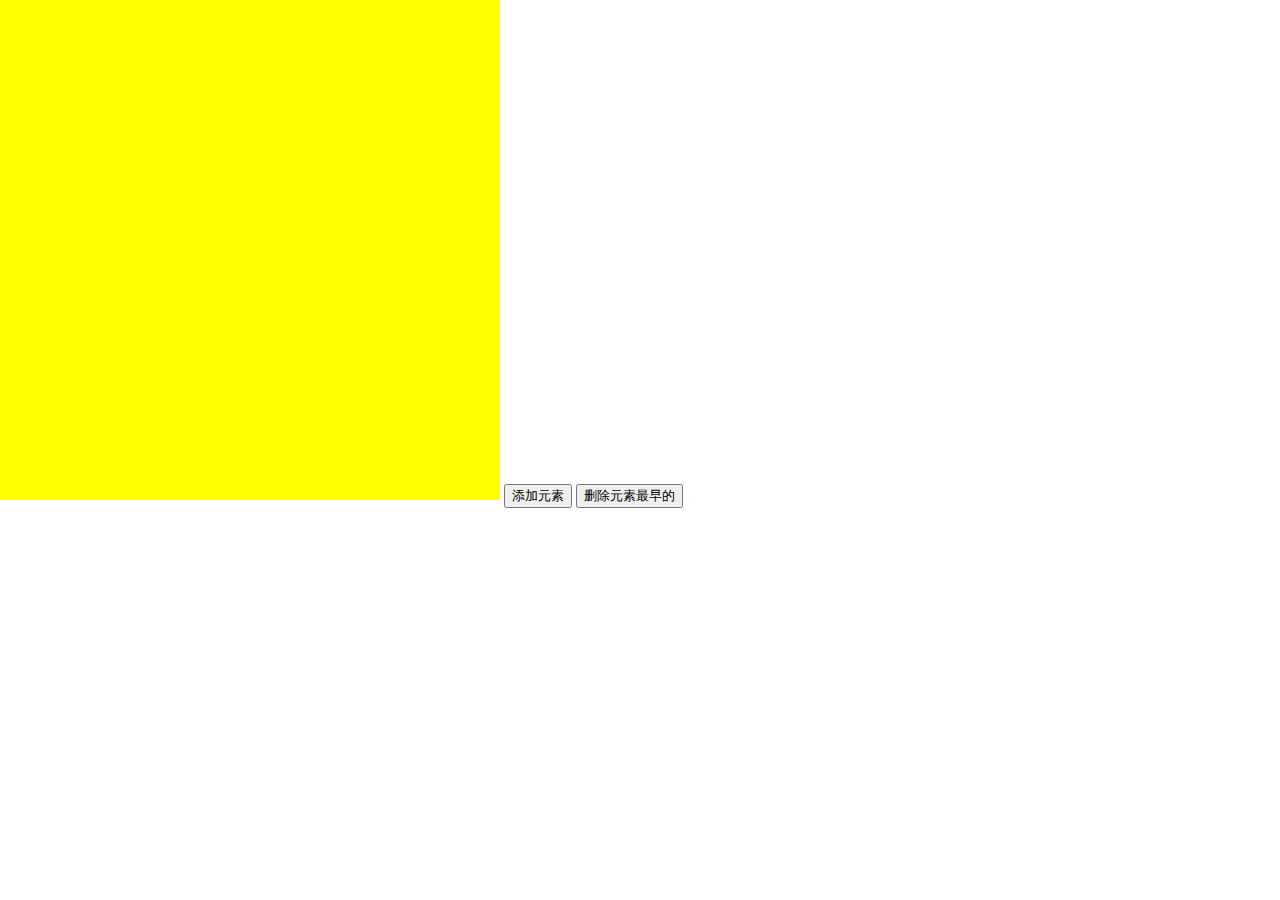
<file: 02day/index.html>
<!DOCTYPE html>
<html lang="en">
<head>
    <meta charset="UTF-8">
    <meta http-equiv="X-UA-Compatible" content="IE=edge">
    <meta name="viewport" content="width=device-width, initial-scale=1.0">
    <link rel="stylesheet" href="style.css">
    <title>Document</title>
</head>
<body>

    <canvas id="canvas"></canvas>
<button id="addRect">添加元素</button>
<button id="delRect">删除元素最早的</button>
    <script src="./main.js"></script>
</body>
</html>
</file>
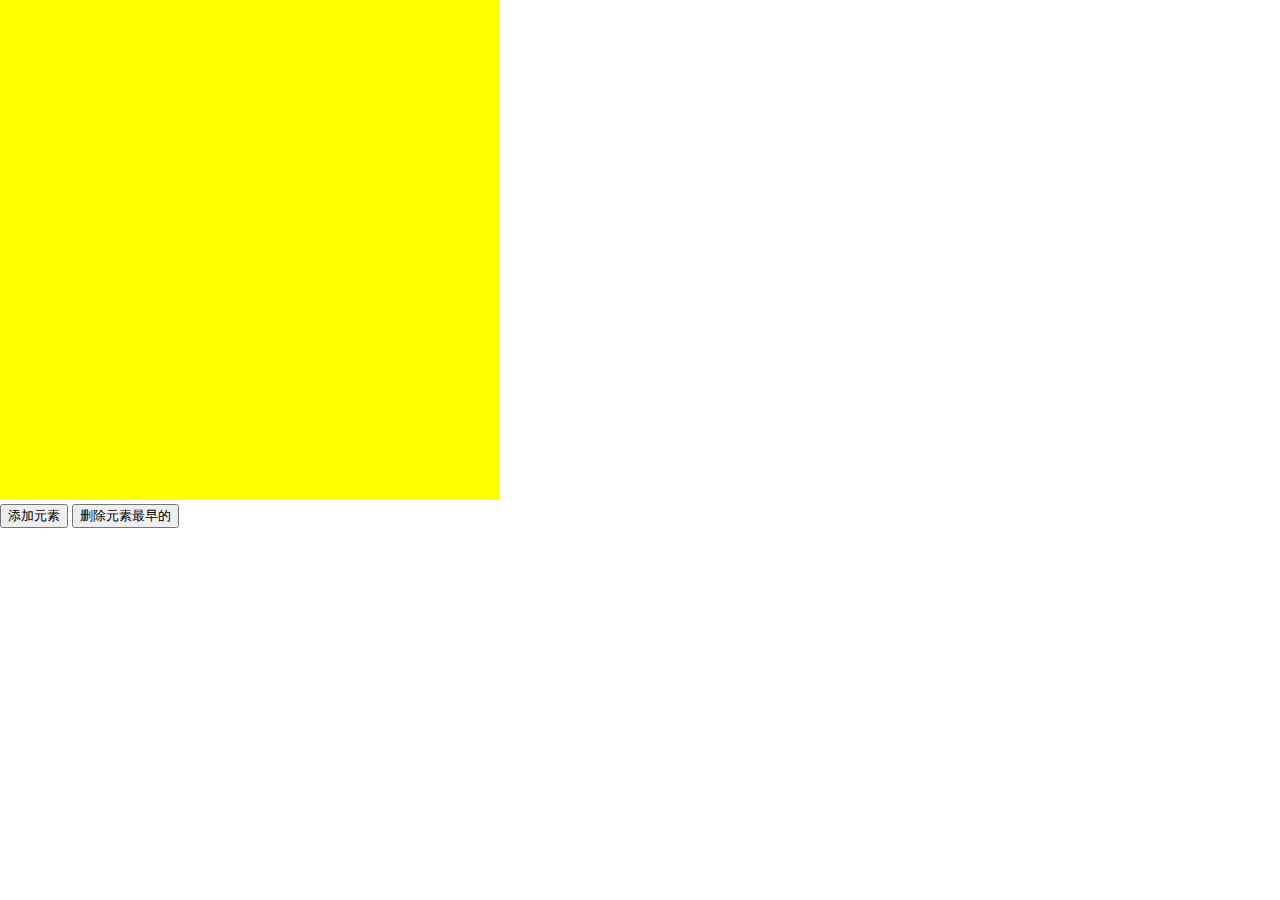
<file: 03Day/index.html>
<!DOCTYPE html>
<html lang="en">
<head>
    <meta charset="UTF-8">
    <meta http-equiv="X-UA-Compatible" content="IE=edge">
    <meta name="viewport" content="width=device-width, initial-scale=1.0">
    <link rel="stylesheet" href="style.css">
    <title>Document</title>
</head>
<body>
<div id="box" class="box">
  <!-- <div id="placeholder"></div> -->
  <canvas id="canvas"></canvas>
</div>
<button id="addRect">添加元素</button>
<button id="delRect">删除元素最早的</button>
    <script src="./main.js"></script>
</body>
</html>
</file>
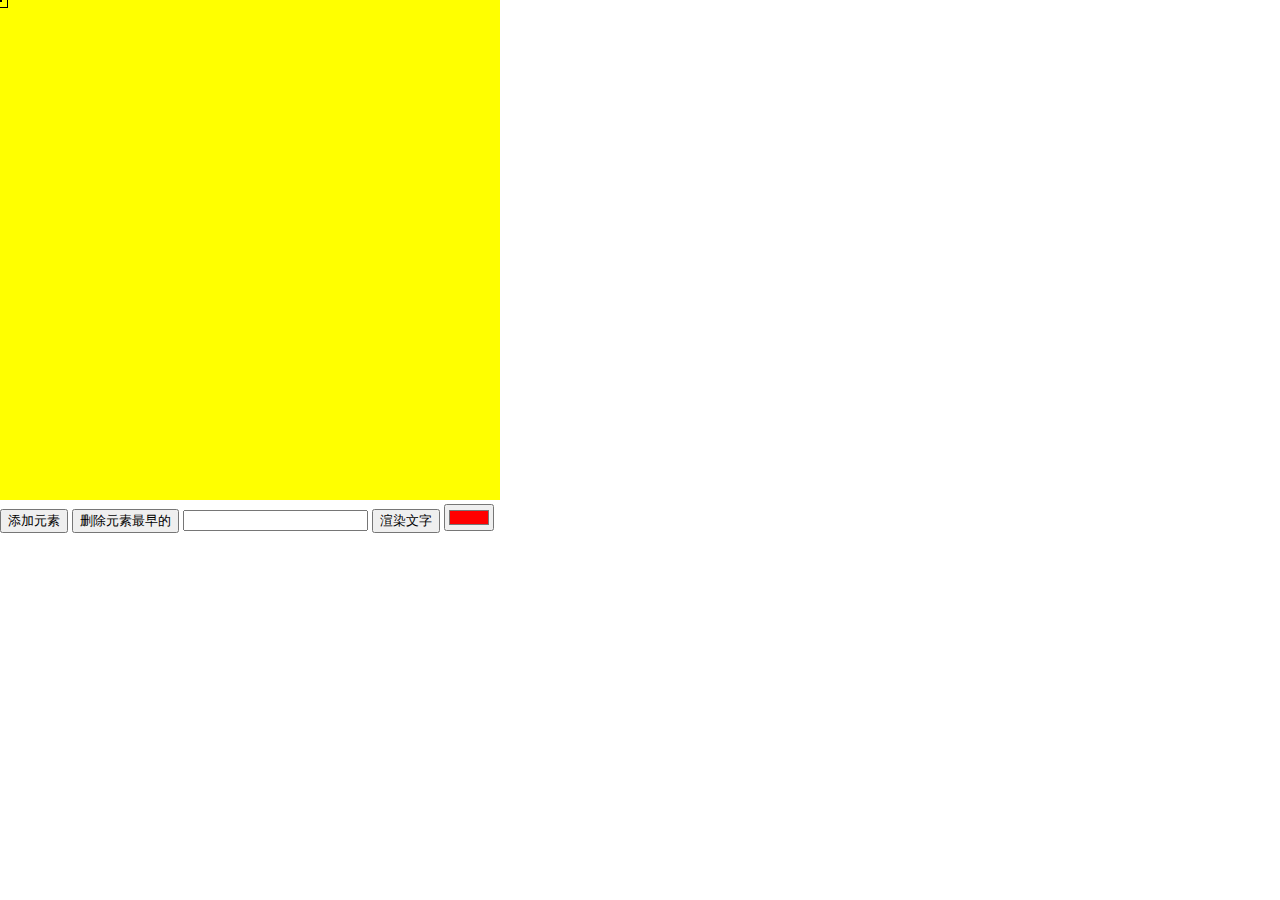
<file: 04Day/index.html>
<!DOCTYPE html>
<html lang="en">
<head>
    <meta charset="UTF-8">
    <meta http-equiv="X-UA-Compatible" content="IE=edge">
    <meta name="viewport" content="width=device-width, initial-scale=1.0">
    <link rel="stylesheet" href="style.css">
    <title>Document</title>
</head>
<body>
<div id="box" class="box">
  <div id="placeholder">
    <div class="tag left-top"></div>
    <div class="tag top"></div>
    <div class="tag right-top"></div>
    <div class="tag left"></div>
    <div class="tag right"></div>
    <div class="tag left-bottom"></div>
    <div class="tag bottom"></div>
    <div class="tag right-bottom"></div>
  </div>
  <canvas id="canvas"></canvas>
</div>
<button id="addRect">添加元素</button>
<button id="delRect">删除元素最早的</button>
<input id="inputText" type="text">
<button id="renderText">渲染文字</button>
<input id="customColor" value="#ff0000" type="color">
<p id="current">

</p>
    <script src="./main.js"></script>
</body>
</html>
</file>
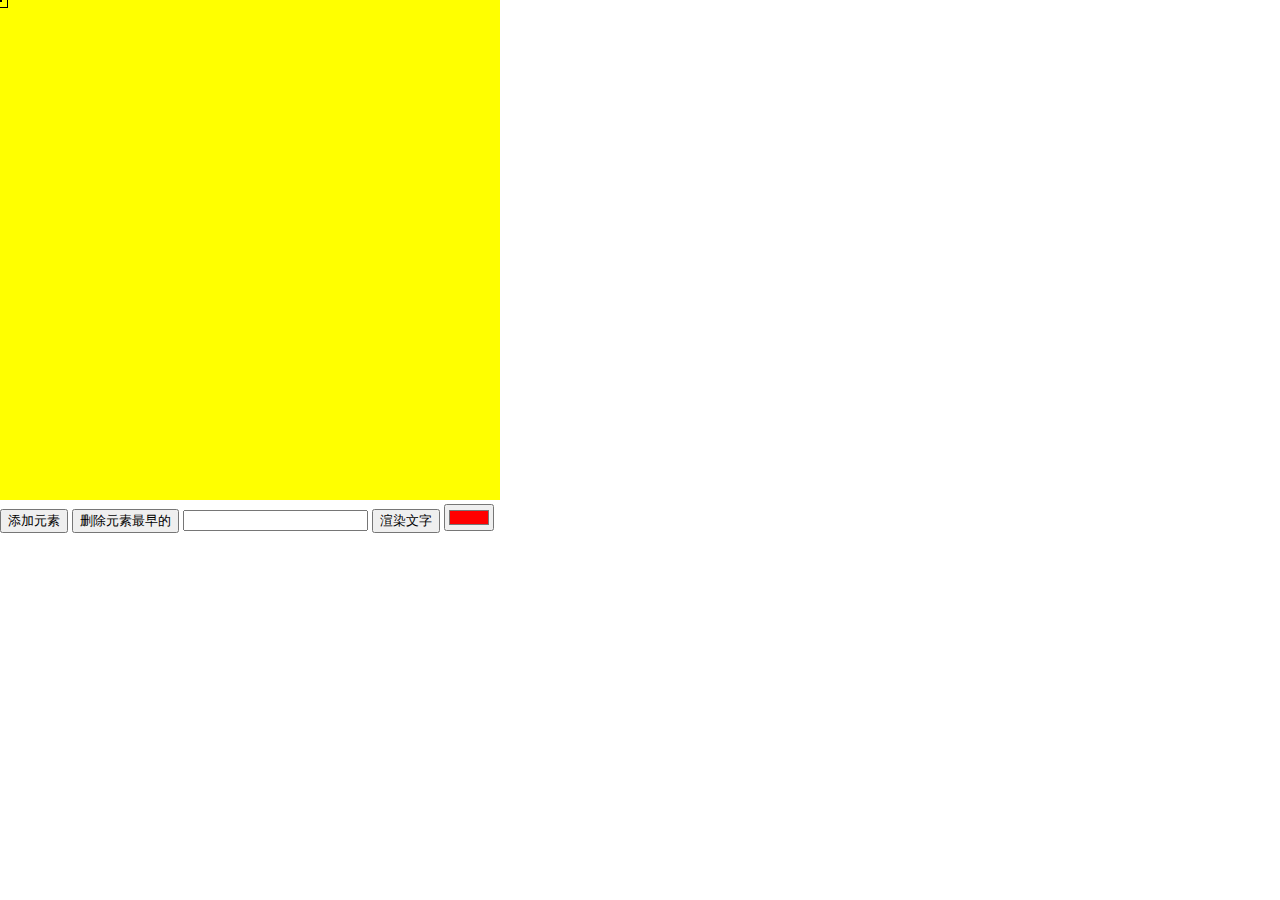
<file: 05Day/index.html>
<!DOCTYPE html>
<html lang="en">
<head>
    <meta charset="UTF-8">
    <meta http-equiv="X-UA-Compatible" content="IE=edge">
    <meta name="viewport" content="width=device-width, initial-scale=1.0">
    <link rel="stylesheet" href="style.css">
    <title>Document</title>
</head>
<body>
<div id="box" class="box">
  <div id="placeholder" data-tag="active">
    <div data-tag="leftTop" class="tag left-top"></div>
    <div data-tag="top" class="tag top"></div>
    <div data-tag="rightTop" class="tag right-top"></div>
    <div data-tag="left" class="tag left"></div>
    <div data-tag="right" class="tag right"></div>
    <div data-tag="leftBottom" class="tag left-bottom"></div>
    <div data-tag="bottom" class="tag bottom"></div>
    <div data-tag="rightBottom" class="tag right-bottom"></div>
  </div>
  <canvas id="canvas"></canvas>
</div>
<button id="addRect">添加元素</button>
<button id="delRect">删除元素最早的</button>
<input id="inputText" type="text">
<button id="renderText">渲染文字</button>

<input id="customColor" value="#ff0000" type="color">
<p id="current">

</p>
    <script src="./main.js"></script>
</body>
</html>
</file>
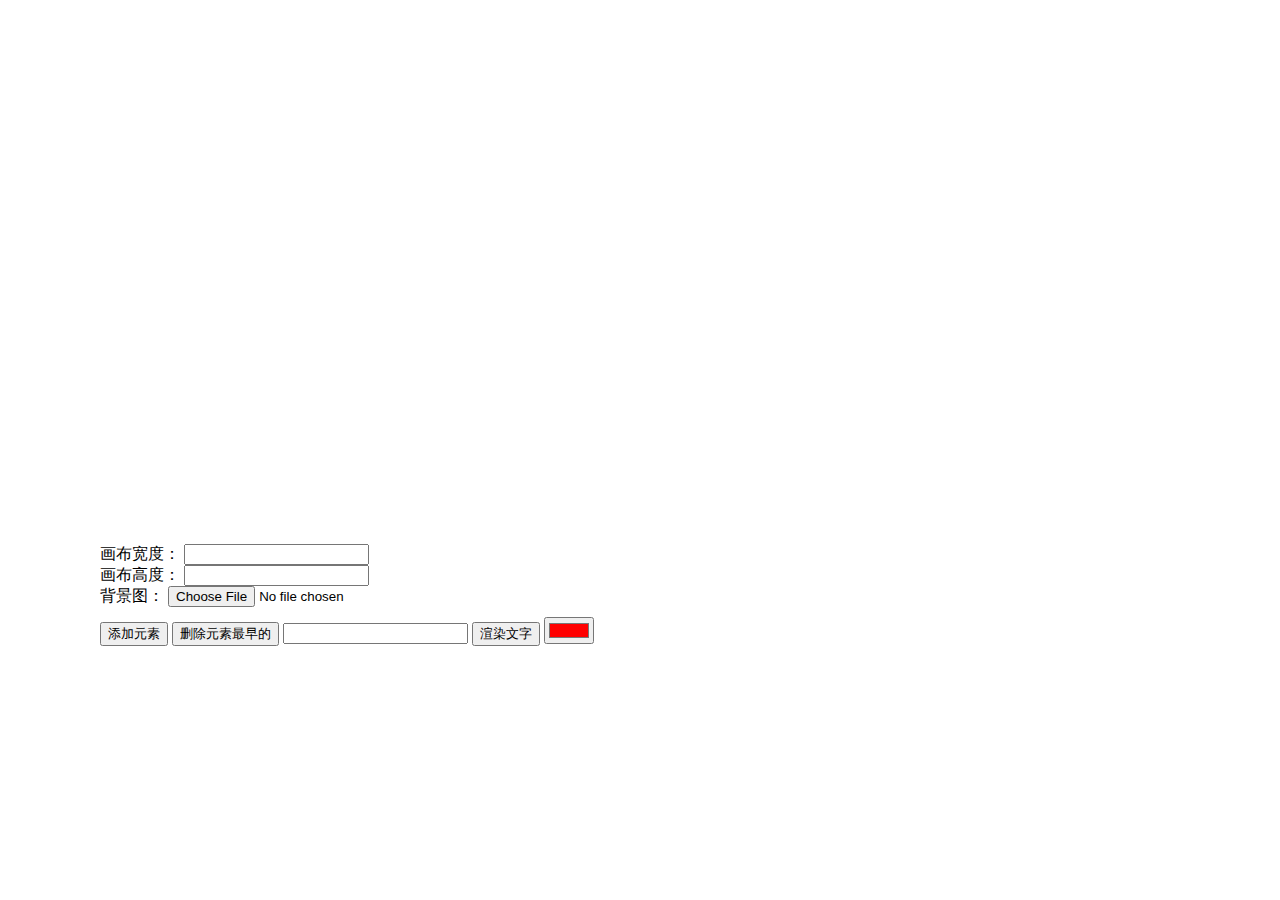
<file: 06Day/index.html>
<!DOCTYPE html>
<html lang="en">
<head>
    <meta charset="UTF-8">
    <meta http-equiv="X-UA-Compatible" content="IE=edge">
    <meta name="viewport" content="width=device-width, initial-scale=1.0">
    <link rel="stylesheet" href="style.css">
    <title>Document</title>
</head>
<body>
  <div style="height:20px">

  </div>
  <div style="margin-left: 100px;">
    <div id="box" class="box">
      <div id="placeholder" data-tag="active">
        <div data-tag="leftTop" class="tag left-top"></div>
        <div data-tag="top" class="tag top"></div>
        <div data-tag="rightTop" class="tag right-top"></div>
        <div data-tag="left" class="tag left"></div>
        <div data-tag="right" class="tag right"></div>
        <div data-tag="leftBottom" class="tag left-bottom"></div>
        <div data-tag="bottom" class="tag bottom"></div>
        <div data-tag="rightBottom" class="tag right-bottom"></div>
      </div>
      <canvas id="canvas"></canvas>
    </div>
    <div style="margin-top:20px;">
      <div>画布宽度：
        <input type="text">
      </div>
      <div>画布高度：
        <input type="text">
      </div>
      <div>背景图：
        <input id="upload" type="file">
      </div>
      <div style="margin-top:10px">
        <button id="addRect">添加元素</button>
        <button id="delRect">删除元素最早的</button>
        <input id="inputText" type="text">
        <button id="renderText">渲染文字</button>
        <input id="customColor" value="#ff0000" type="color">
      </div>
      <p id="current">

      </p>
    </div>
  </div>
    <script src="./main.js"></script>
</body>
</html>
</file>
<file: 02day/style.css>
body,html{
    margin: 0;padding: 0;
}
</file>
<file: 03Day/style.css>
body,html{
    margin: 0;padding: 0;
}
.box{
  position: relative;
}
.placeholder{
  position: absolute;
}
</file>
<file: 04Day/style.css>
body,html{
    margin: 0;padding: 0;
}
.box{
  position: relative;
}
#placeholder{
  position: absolute;
  box-sizing: border-box;
  border: 1px solid #000;
  /* overflow: hidden; */
  
}
#placeholder .tag{
  height: 11px;
  width: 11px;
  border: 1px solid #000;
  position: absolute;
}
.top,.bottom{
  cursor: n-resize;
}
.left,.right{
  cursor: e-resize;
}
.left-top,.right-bottom{
  cursor:nw-resize;
}
.left-bottom,.right-top{
  cursor: ne-resize;
}
.left-top{
  left: -6px;
  top: -6px;
}
.left{
  left: -6px;
  top: 50%;
  margin-top: -6px;
}
.left-bottom{
  left: -6px;
  top: 100%;
  margin-top: -6px;
}
.top,.bottom{
  left: 50%;
  margin-top: -6px;
  margin-left: -6px;
}
.bottom{
  top: 100%;
}
.right-top,.right-bottom,.right{
  left: 100%;
  margin-top: -6px;
  margin-left: -6px;
}
.right-bottom{
  top: 100%;
}
.right{
  top: 50%;
}
</file>
<file: 05Day/style.css>
body,
html {
  margin: 0;
  padding: 0;
}
.box {
  position: relative;
}
#placeholder {
  position: absolute;
  box-sizing: border-box;
  border: 1px solid #000;
  /* overflow: hidden; */
}
#placeholder .tag {
  height: 11px;
  width: 11px;
  border: 1px solid #000;
  position: absolute;
}

.top,.bottom {
  cursor: ns-resize;
}
.left,.right {
  cursor: ew-resize;
}

.left-top ,.right-bottom {
  cursor: nwse-resize;
}

.left-bottom,.right-top {
  cursor: nesw-resize;
}

.left-top {
  left: -6px;
  top: -6px;
}
.left {
  left: -6px;
  top: 50%;
  margin-top: -6px;
}
.left-bottom {
  left: -6px;
  top: 100%;
  margin-top: -6px;
}
.top,
.bottom {
  left: 50%;
  margin-top: -6px;
  margin-left: -6px;
}
.bottom {
  top: 100%;
}
.right-top,
.right-bottom,
.right {
  left: 100%;
  margin-top: -6px;
  margin-left: -6px;
}
.right-bottom {
  top: 100%;
}
.right {
  top: 50%;
}
</file>
<file: 06Day/style.css>
body,
html {
  margin: 0;
  padding: 0;
}
.box {
  position: relative;
}
#placeholder {
  position: absolute;
  box-sizing: border-box;
  border: 1px solid #000;
  display: none;
  /* overflow: hidden; */
}
#placeholder .tag {
  height: 11px;
  width: 11px;
  border: 1px solid #000;
  position: absolute;
}

.top,.bottom {
  cursor: ns-resize;
}
.left,.right {
  cursor: ew-resize;
}

.left-top ,.right-bottom {
  cursor: nwse-resize;
}

.left-bottom,.right-top {
  cursor: nesw-resize;
}

.left-top {
  left: -6px;
  top: -6px;
}
.left {
  left: -6px;
  top: 50%;
  margin-top: -6px;
}
.left-bottom {
  left: -6px;
  top: 100%;
  margin-top: -6px;
}
.top,
.bottom {
  left: 50%;
  margin-top: -6px;
  margin-left: -6px;
}
.bottom {
  top: 100%;
}
.right-top,
.right-bottom,
.right {
  left: 100%;
  margin-top: -6px;
  margin-left: -6px;
}
.right-bottom {
  top: 100%;
}
.right {
  top: 50%;
}
</file>
